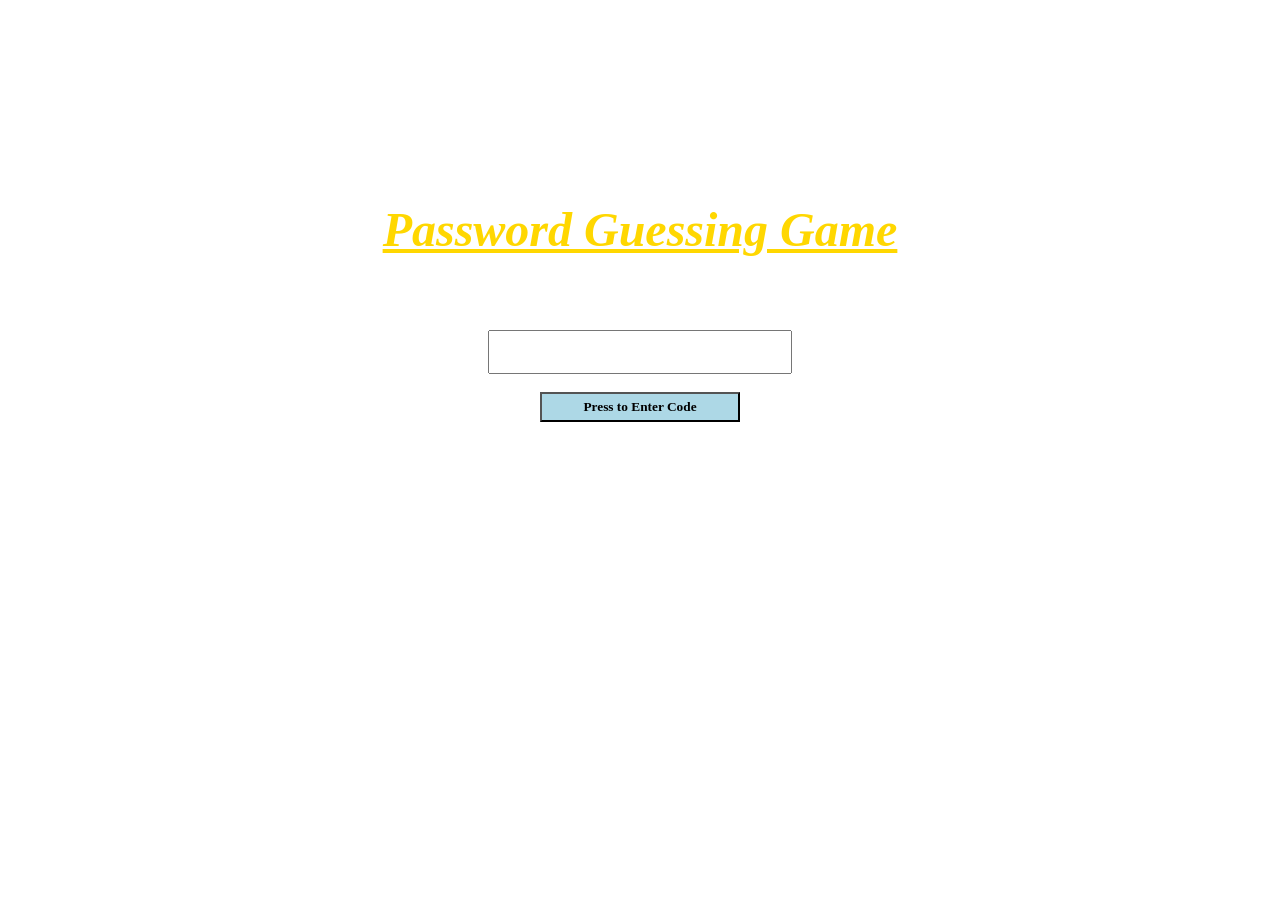
<file: index.html>
<!DOCTYPE html>
<html lang="en">
<html>
	<head>
		<title>Guessing Game</title>
        <meta charset="UTF-8">
        <meta http-equiv="X-UA-Compatible" content="IE=edge">
        <meta name="viewport" content="width=device-width, initial-scale=1.0">
		<h2 class=intro style="text-decoration: underline;">Do you have what it takes to play the <b>Guessing Game<b>?</h2>
        <br><h3 class=intro style="font-family: lucida console;">In this game, you have to guess a randomly-generated, 4-letter password. You have five attempts. 
        <br> </br>
        Good luck! </h3>
        <link rel = "stylesheet" href = "style.css">
        <script src= "sketch.js" defer ></script>
	</head>
    <body>
		<h1 style= "text-align: center;"> <i> Password Guessing Game</h1> </i>
		<p style="text-align: center;">Please enter your 4-digit passcode.</p>
		<p id='temp'> </p>
		<div class= 'center'>
			<input type='text' id='guess' >
		</div>
		<br>
		<div class= 'center'>
			<button type='button' onclick='valid_input()'><b>Press to Enter Code<b></button>
		</div>
		<br>
		<p>Attempts: <span id='triesLeft'>5</span></p>
		<p id='hint1'></p>
        <p id='hint2'></p>
		<p id='hint3'></p>
		<p id='hint4'></p>
	</body>
</html>
</file>
<file: style.css>
.intro{
	color: white;
	text-align: center;
}
 
h1 {
    color:			gold;
    font-family:	verdana;
    font-size:		300%;
	text-decoration: underline;
}


p {
    color:			gold;
	font-family:	Courier New;
	font-size:		120%;
}


body {
    background-image: url('http://eskipaper.com/images/animated-gifs-1.jpg');
	background-size: cover;
}

p {
    color: white;
}

button{
font-family: verdana;	
background-color: lightblue;
height: 30px;
width: 200px;
font-size: 40;
}
button:hover{
	height: 30px;
	width: 220px;
	background-color: white;
	color: gold;
}
.center{
	text-align: center;
}
#guess{
	height: 40px;
	width: 300px;
	font-size: 40;
	font-family: courier new;
	text-align: center;
	padding: 0;
}
</file>
